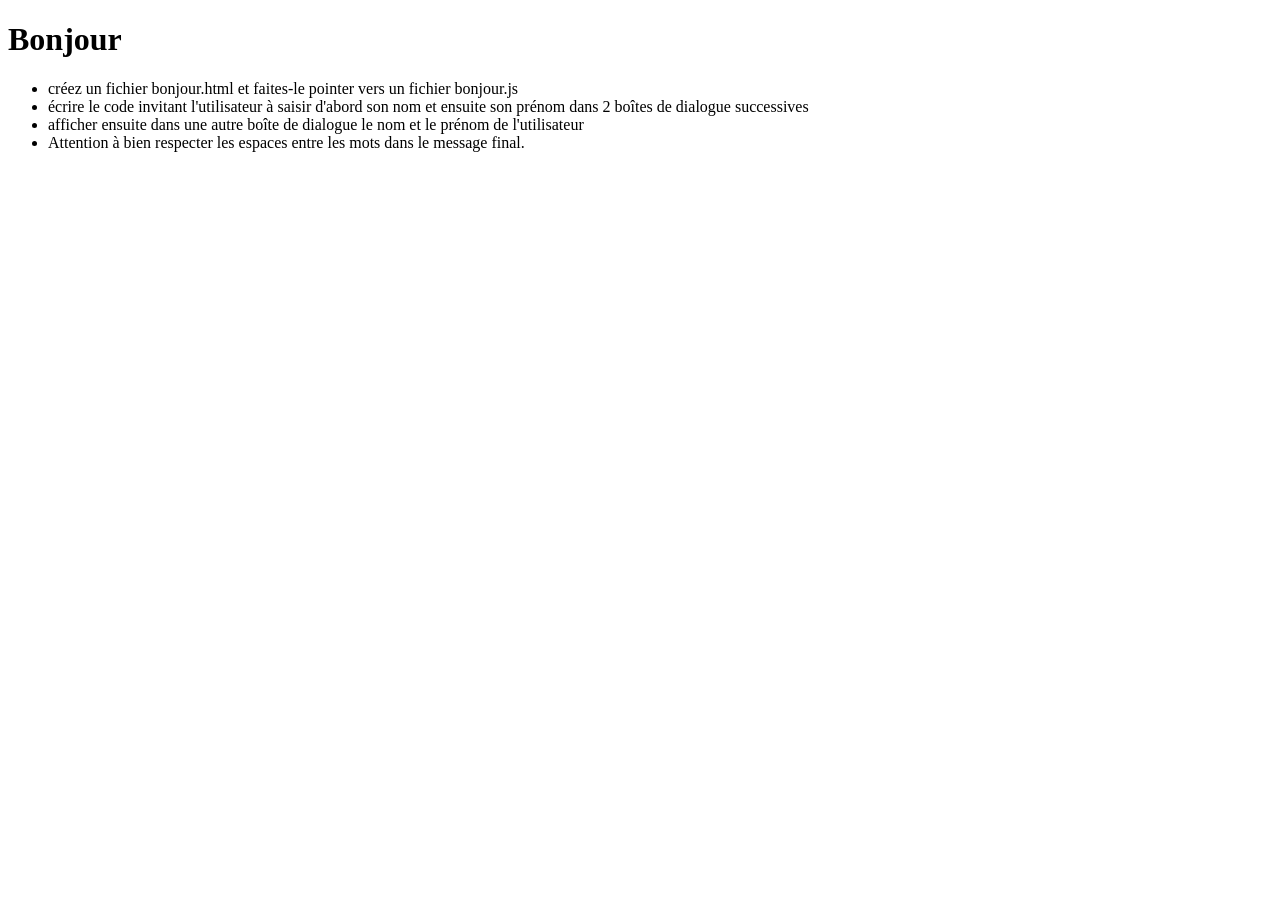
<file: correction/01_bonjour_correction.html>
<!DOCTYPE html>
<html lang="fr">
<head>
    <meta charset="UTF-8">
    <meta name="viewport" content="width=device-width, initial-scale=1.0">
    <title>Exercice 1</title>
</head>
<body>
    <h1>Bonjour</h1>

	<ul>
		<li>créez un fichier bonjour.html et faites-le pointer vers un fichier bonjour.js</li>
		<li>écrire le code invitant l'utilisateur à saisir d'abord son nom et ensuite son prénom dans 2 boîtes de dialogue successives</li>
		<li>afficher ensuite dans une autre boîte de dialogue le nom et le prénom de l'utilisateur</li>
		<li>Attention à bien respecter les espaces entre les mots dans le message final.</li>
	</ul>
    <script type="text/javascript" src="js/bonjour_correction.js"></script>
</body>
</html>
</file>
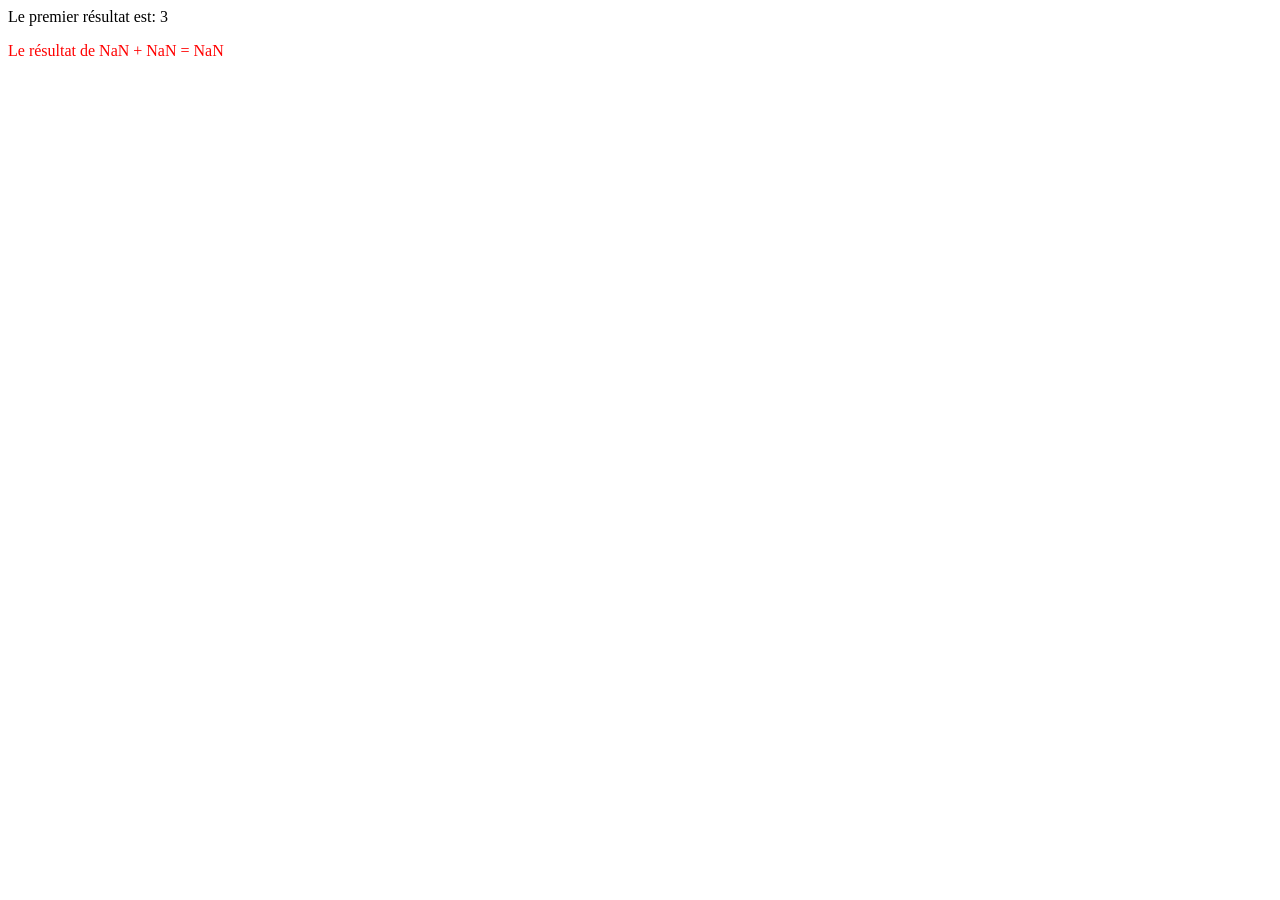
<file: correction/addition_correction.html>
<!DOCTYPE html>
<html lang="fr">
<head>
    <meta charset="UTF-8">
    <meta name="viewport" content="width=device-width, initial-scale=1.0">
    <title>addition</title>
</head>
<body>
    

    <script type="text/javascript" src="js/addition_correction.js"></script>
</body>
</html>
</file>
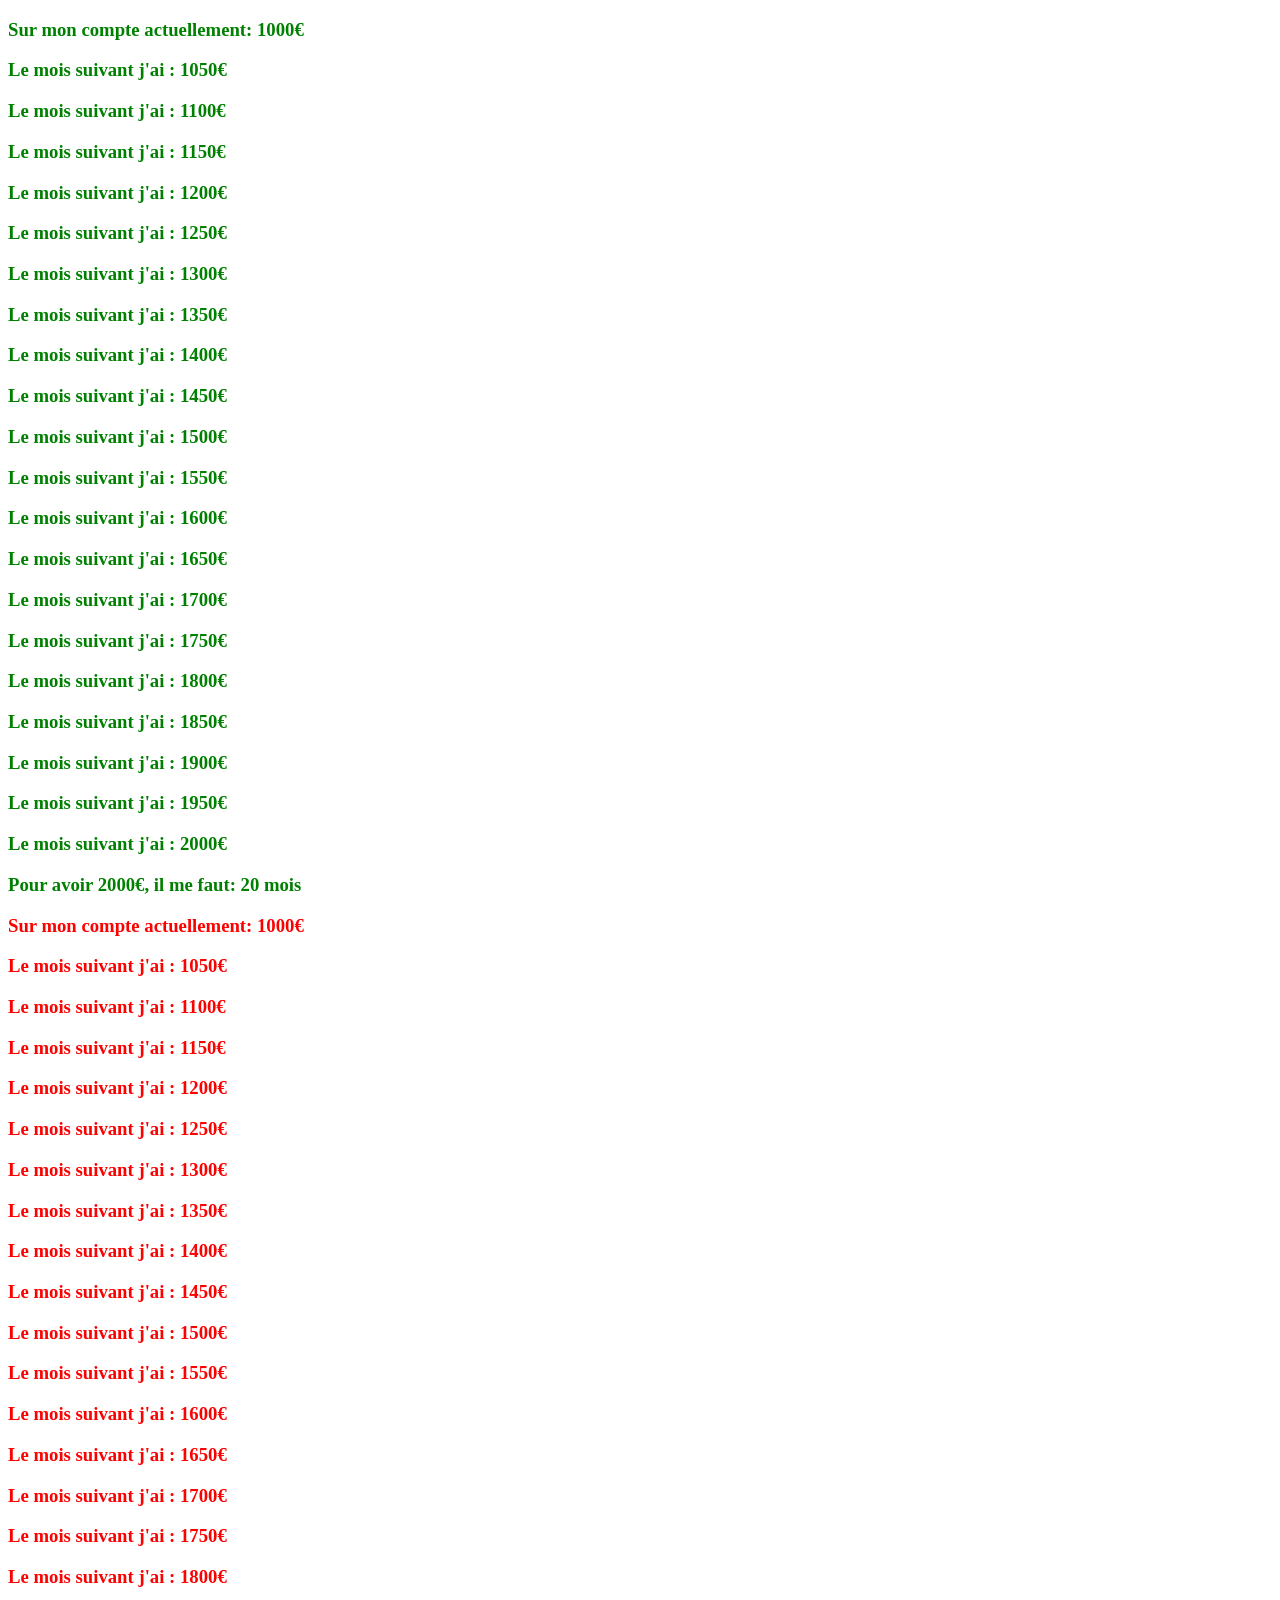
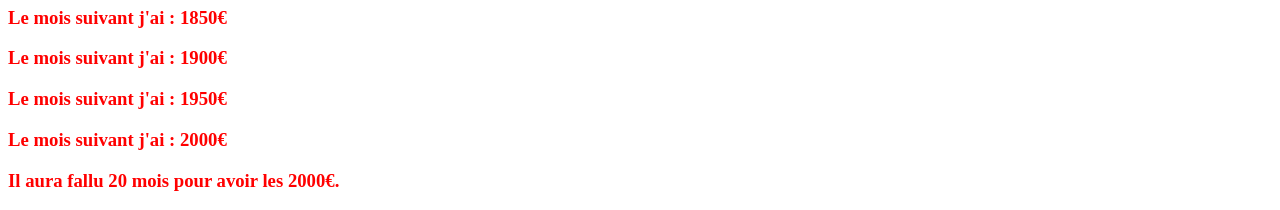
<file: correction/bank_correction.html>
<!DOCTYPE html>
<html lang="fr">
<head>
    <meta charset="UTF-8">
    <meta name="viewport" content="width=device-width, initial-scale=1.0">
    <title>bank account</title>
</head>
<body>


    <script type="text/javascript" src="js/bank_correction.js"></script>
</body>
</html>
</file>
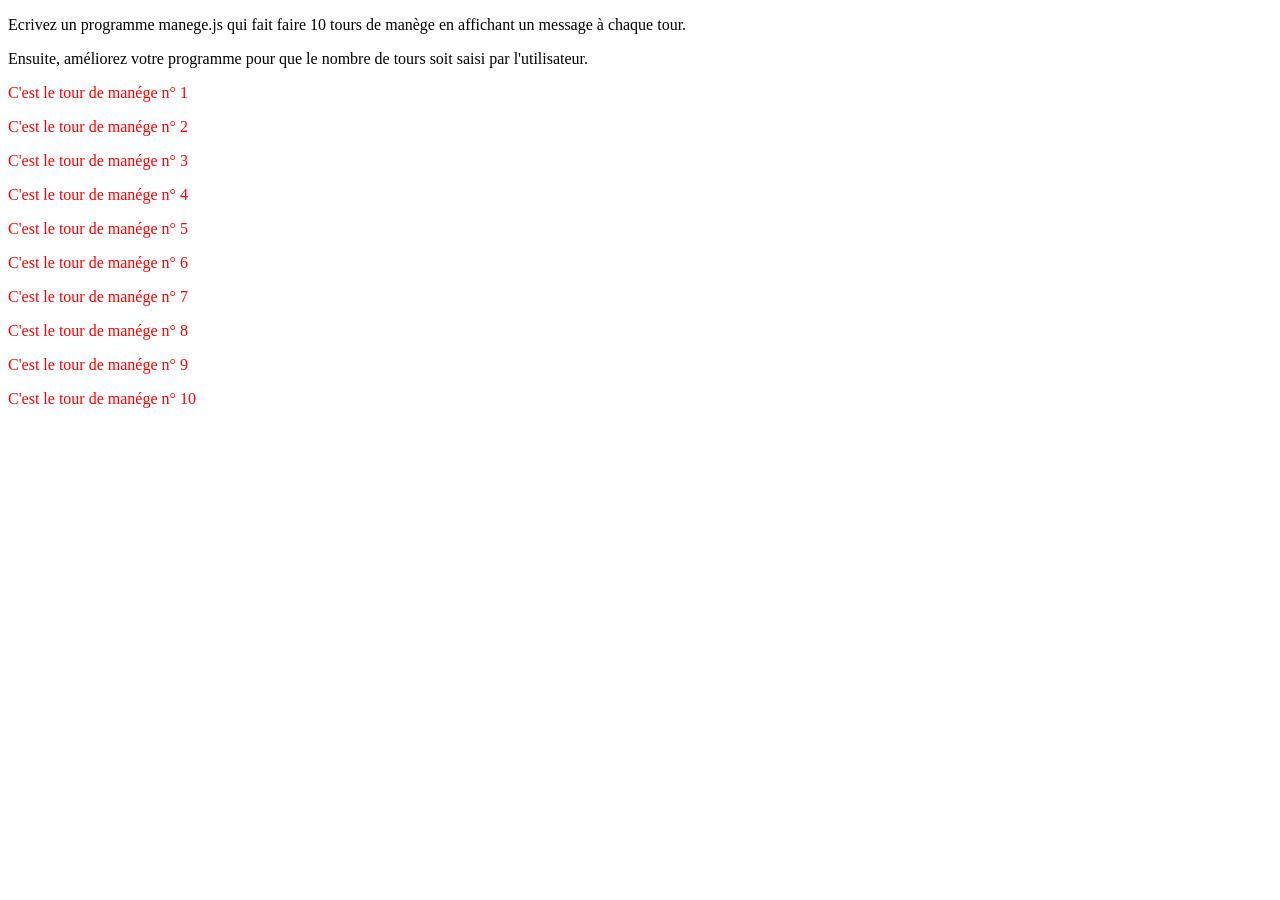
<file: correction/manège_correction.html>
<!DOCTYPE html>
<html lang="fr">
<head>
    <meta charset="UTF-8">
    <meta name="viewport" content="width=device-width, initial-scale=1.0">
    <title>Manège</title>
</head>
<body>
     
    <p>Ecrivez un programme manege.js qui fait faire 10 tours de manège en affichant un message à chaque tour.</p>


    <p>Ensuite, améliorez votre programme pour que le nombre de tours soit saisi par l'utilisateur.</p>




    <script type="text/javascript" src="js/manege_correction.js"></script>
</body>
</html>
</file>
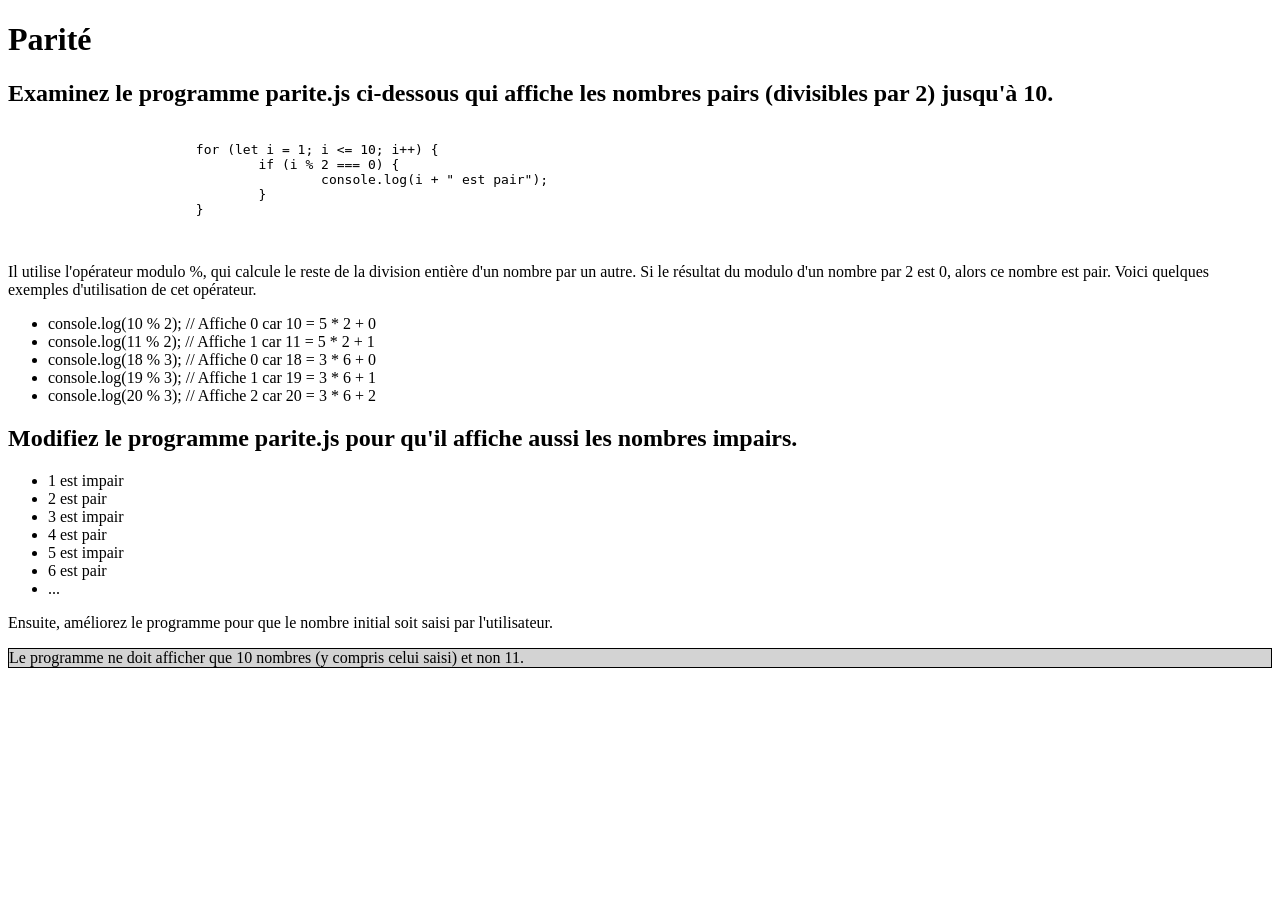
<file: correction/parité_correction.html>
<!DOCTYPE html>
<html lang="fr">
<head>
    <meta charset="UTF-8">
    <meta name="viewport" content="width=device-width, initial-scale=1.0">
    <title>Parité</title>
</head>
<body>
    <h1>Parité</h1>

	<h2>Examinez le programme parite.js ci-dessous qui affiche les nombres pairs (divisibles par 2) jusqu'à 10.</h2>

	<pre>
		<code>
			for (let i = 1; i <= 10; i++) {
				if (i % 2 === 0) {
					console.log(i + " est pair");
				}
			}
		</code>			
	</pre>

	<p>
		Il utilise l'opérateur modulo %, qui calcule le reste de la division entière d'un nombre par un autre. Si le
		résultat du modulo d'un nombre par 2 est 0, alors ce nombre est pair. Voici quelques exemples d'utilisation de
		cet opérateur.
	</p>

	<ul>
		<li>console.log(10 % 2); // Affiche 0 car 10 = 5 * 2 + 0</li>
		<li>console.log(11 % 2); // Affiche 1 car 11 = 5 * 2 + 1</li>
		<li>console.log(18 % 3); // Affiche 0 car 18 = 3 * 6 + 0</li>
		<li>console.log(19 % 3); // Affiche 1 car 19 = 3 * 6 + 1</li>
		<li>console.log(20 % 3); // Affiche 2 car 20 = 3 * 6 + 2</li>
	</ul>

	<h2>Modifiez le programme parite.js pour qu'il affiche aussi les nombres impairs.</h2>

	<ul>
		<li>1 est impair</li>
		<li>2 est pair</li>
		<li>3 est impair</li>
		<li>4 est pair</li>
		<li>5 est impair</li>
		<li>6 est pair</li>
		<li>...</li>
	</ul>

	<p>
		Ensuite, améliorez le programme pour que le nombre initial soit saisi par l'utilisateur.
	</p>

	<p style='border: 1px solid; background-color: lightgray'>
		Le programme ne doit afficher que 10 nombres (y compris
		celui saisi) et non 11.
    </p>
    
    <script type="text/javascript" src="js/parité_correction.js"></script>
</body>
</html>
</file>
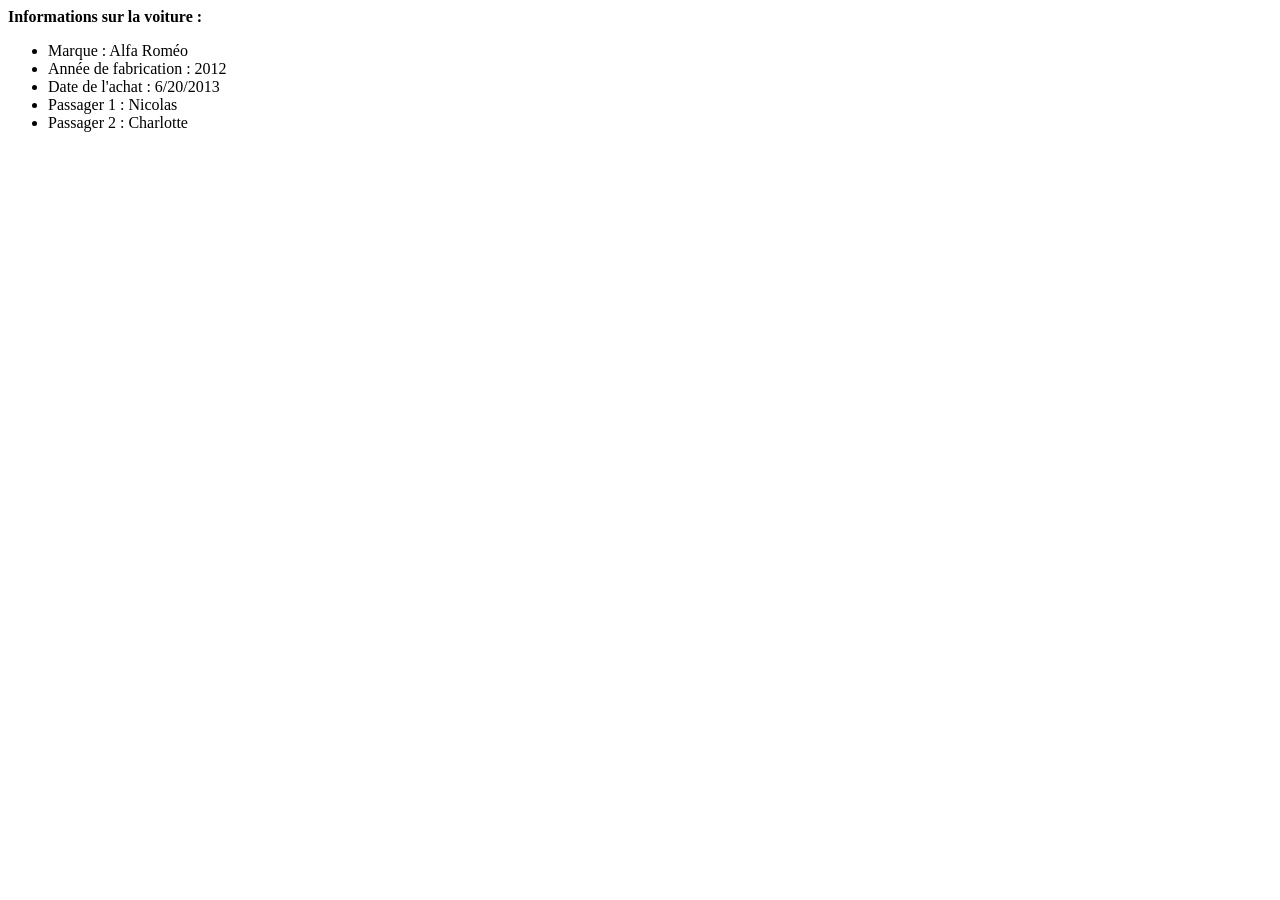
<file: correction/voiture_correction.html>
<!DOCTYPE html>
<html lang="fr">
<head>
    <meta charset="UTF-8">
    <meta name="viewport" content="width=device-width, initial-scale=1.0">
    <title>Voiture</title>
</head>
<body> 
  



    <script type="text/javascript" src="js/voiture_correction.js"></script>
</body>
</html>
</file>
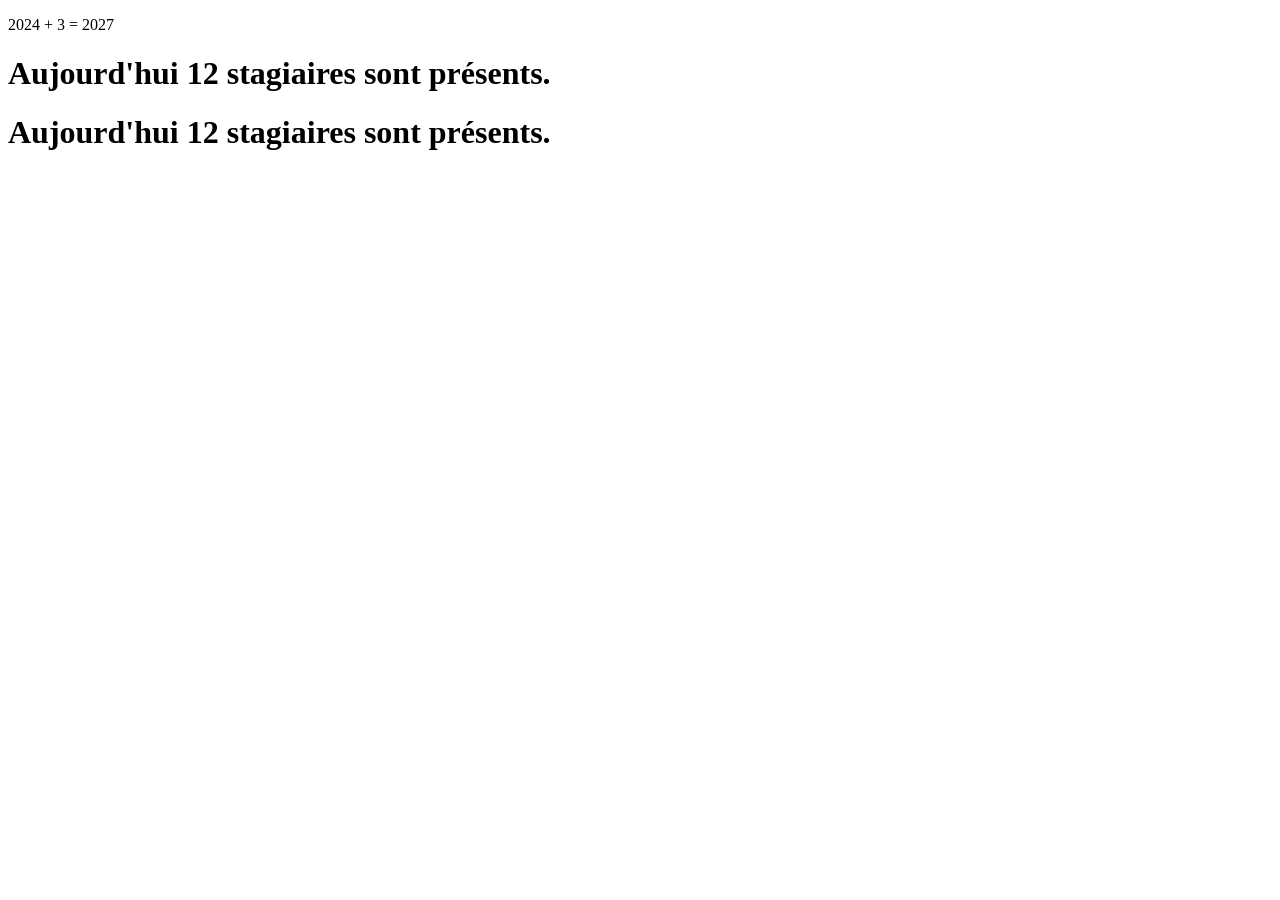
<file: cours/02_concatenation.html>
<!DOCTYPE html>
<html lang="fr">
<head>
    <meta charset="UTF-8">
    <meta name="viewport" content="width=device-width, initial-scale=1.0">
    <title>Concatenation</title>
</head>
<body>
    



    <script type="text/javascript" src="js/concatenation.js"></script>
</body>
</html>
</file>
